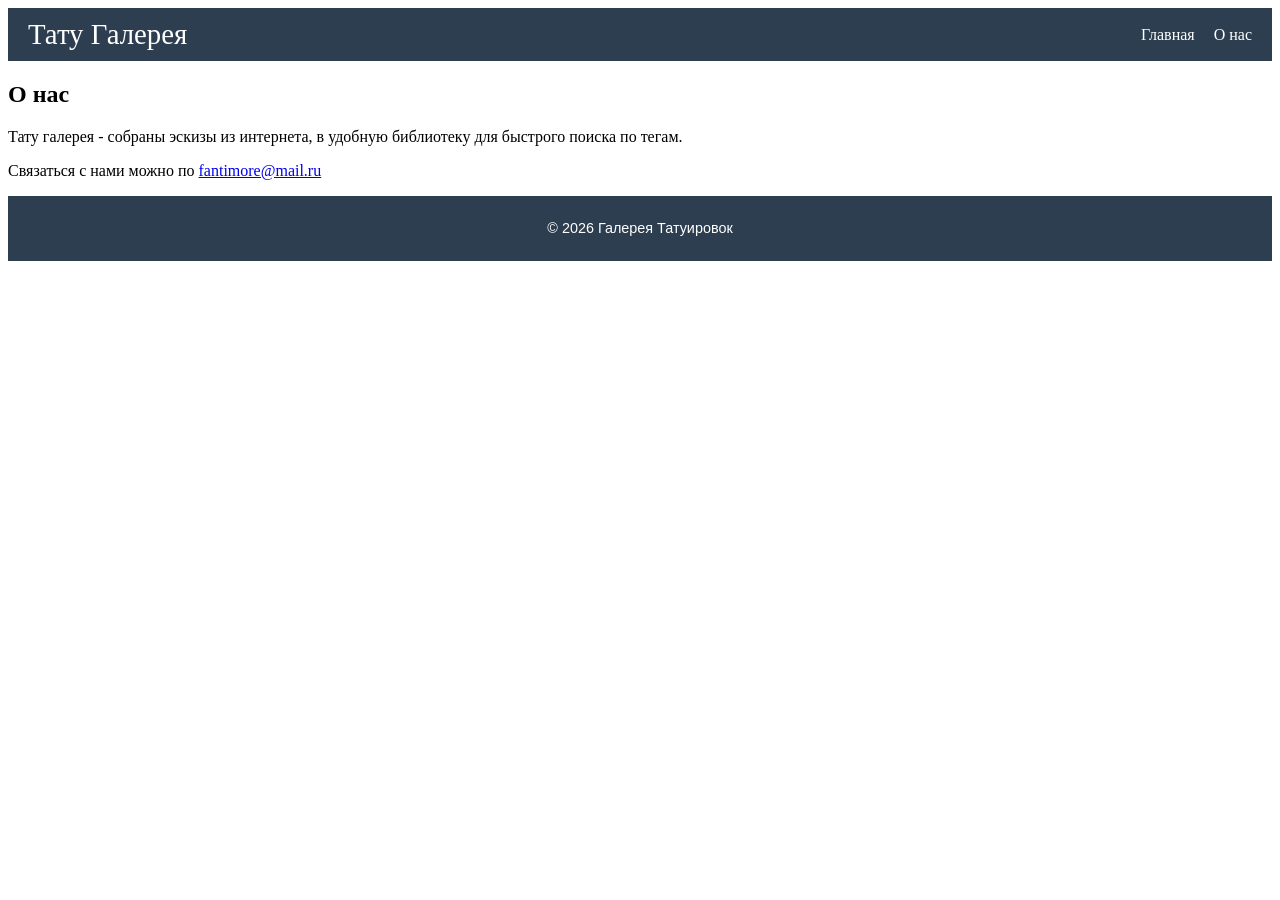
<file: Site tatto/about.html>
<!DOCTYPE html>
<html lang="ru">
<head>
    <meta charset="UTF-8">
    <title>О нас - Галерея Татуировок</title>
    <link rel="stylesheet" href="styles.css">
</head>
<body>
    <header class="site-header">
        <div class="logo">Тату Галерея</div>
        <nav class="main-nav">
            <a href="index.html">Главная</a>
            <a href="about.html">О нас</a>
        </nav>
    </header>
    <main>
        <section class="about-section">
            <h2>О нас</h2>
            <p>Тату галерея - собраны эскизы из интернета, в удобную библиотеку для быстрого поиска по тегам.</p>
            <p>Связаться с нами можно по <a href="mailto:fantimore@mail.ru">fantimore@mail.ru</a></p>
        </section>
    </main>
    <footer>
        <p>&copy; 2026 Галерея Татуировок</p>
    </footer>
    <script src="script.js"></script>
</body>
</html>
</file>
<file: Site tatto/styles.css>
/* Header styles */
header.site-header {
    display: flex;
    justify-content: space-between;
    align-items: center;
    background: #2c3e50;
    padding: 10px 20px;
    color: white;
}

header.site-header .logo {
    font-family: 'Playfair Display', serif;
    font-size: 1.8em;
}

header.site-header .main-nav a {
    color: white;
    margin-left: 15px;
    text-decoration: none;
    font-weight: 500;
}

header.site-header .main-nav a:hover {
    text-decoration: underline;
}

/* Existing styles ... */

h1 {
    font-family: 'Playfair Display', serif;
    font-size: 2.5em;
    color: #2c3e50;
    text-align: center;
    margin: 20px 0;
}

.search-container {
    text-align: center;
    margin-bottom: 20px;
}

#search-input {
    padding: 10px 15px;
    font-size: 16px;
    border: 2px solid #ddd;
    border-radius: 25px;
    width: 300px;
    max-width: 100%;
    transition: border-color 0.3s;
}

#search-input:focus {
    outline: none;
    border-color: #2c3e50;
}

#gallery {
    display: grid;
    grid-template-columns: repeat(auto-fill, minmax(250px, 1fr));
    gap: 20px;
    padding: 20px;
    max-width: 1200px;
    margin: 0 auto;
}

.gallery-item {
    border: 2px solid #e0e0e0;
    overflow: hidden;
    cursor: pointer;
    transition: transform 0.3s ease-out, box-shadow 0.3s ease-out;
    border-radius: 8px;
}

.gallery-item img {
    width: 100%;
    height: auto;
    display: block;
    transition: transform 0.3s ease-out;
}

.gallery-item:hover {
    transform: scale(1.15);
    box-shadow: 0 10px 20px rgba(0,0,0,0.15);
}

/* Модальное окно для увеличения изображения */
.modal-backdrop {
    position: fixed;
    top: 0;
    left: 0;
    width: 100%;
    height: 100%;
    background: rgba(0, 0, 0, 0.5);
    z-index: 999;
}

.modal-content {
    position: fixed;
    top: 50%;
    left: 50%;
    transform: translate(-50%, -50%);
    background: #fff;
    padding: 20px;
    border-radius: 10px;
    box-shadow: 0 10px 25px rgba(0,0,0,0.2);
    z-index: 1000;
    width: 80%;
    max-width: 800px;
    animation: zoomIn 0.4s ease-out;
}

.modal-content img {
    max-width: 100%;
    max-height: 80vh;
    display: block;
    transition: transform 0.3s ease-out;
}

.modal-content img.zoomed {
    transform: scale(1.5);
}

.close {
    color: #aaa;
    float: right;
    font-size: 24px;
    margin-top: -10px;
    cursor: pointer;
}

.close:hover {
    color: #000;
}

.hidden {
    display: none;
}

footer {
    margin-top: auto;
    text-align: center;
    padding: 10px;
    background: #2c3e50;
    color: white;
    font-family: 'Segoe UI', sans-serif;
    font-size: 0.9em;
}
html {
    display: flex;
    flex-direction: column;
    min-height: 100vh;
}
main {
    flex: 1;
}

/* Адаптивность для мобильных */
@media (max-width: 768px) {
    #gallery {
        grid-template-columns: 1fr;
    }

    .modal-content {
        width: 95%;
    }

    #search-input {
        width: 250px;
    }
}

@keyframes zoomIn {
    from { transform: scale(0.8); opacity: 0; }
    to { transform: scale(1); opacity: 1; }
}
</file>
